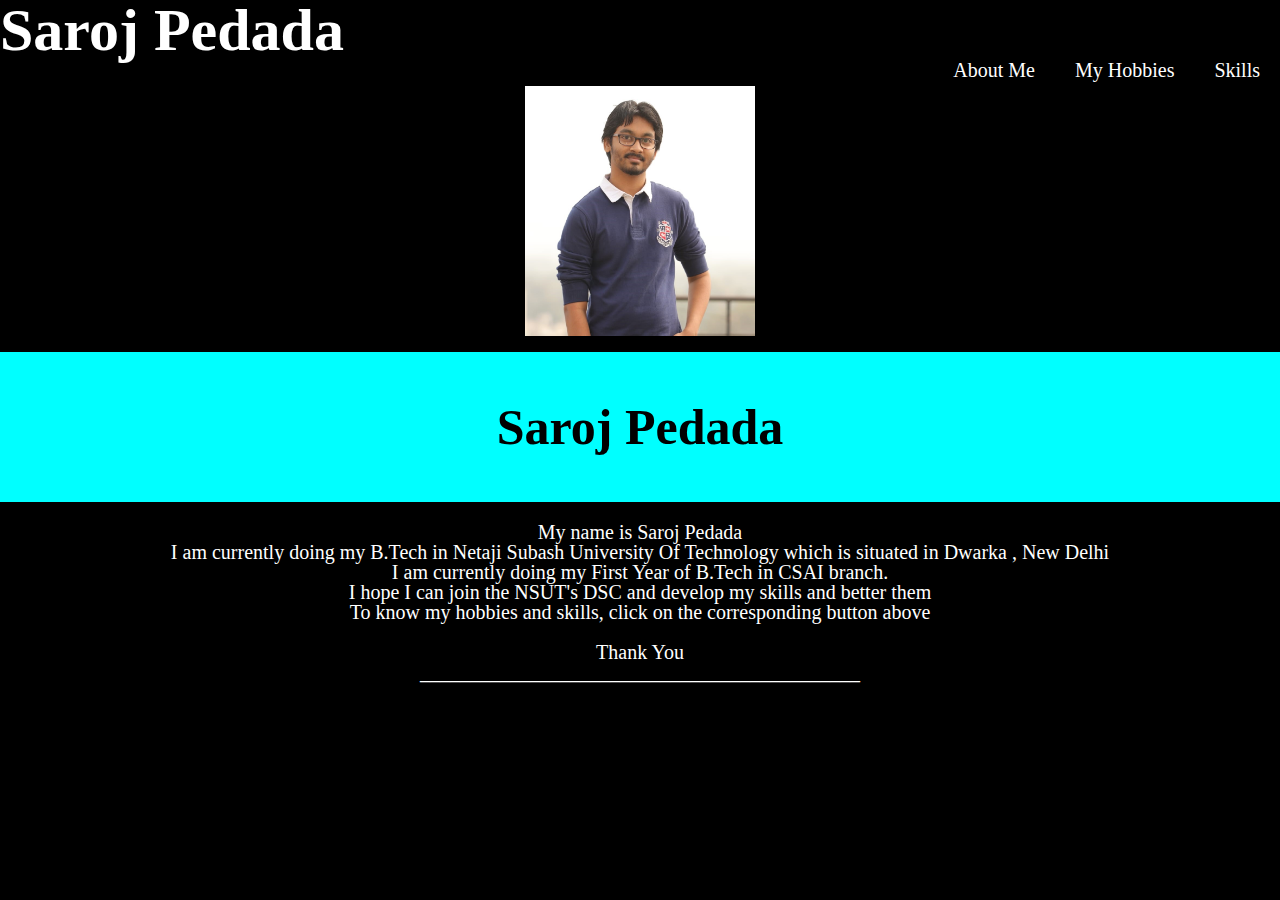
<file: index.html>
<!DOCTYPE html>
<html lang="en" dir="ltr">
  <head>
    <meta charset="utf-8">
    <title>"Web Developer Project"</title>
    <link rel="stylesheet" href="style.css">
  </head>
  <body>
    <h2>Saroj Pedada</h2>
    <nav>
      <ul>
        <li><a href="Skills.html">Skills</a></li>
        <li><a href="My Hobbies.html">My Hobbies</a></li>
        <li><a href="index.html">About Me</a></li>
      </ul>
    </nav>
    <p class="para1"><br/><img class="img-Saroj" src="images/Saroj Pedada PIC.jfif" alt="Saroj Pedada Images"><p><br/></p></p>
    <h3 class="para2"><p><br/></p>Saroj Pedada<p><br/></p></h3>
    <p class="para3"><br/>My name is Saroj Pedada<br/>
      I am currently doing my B.Tech in
      Netaji Subash University Of Technology
      which is situated in Dwarka , New Delhi<br/>
      I am currently doing my First Year of B.Tech in CSAI
      branch.<br/>I hope I can join the NSUT's DSC and develop my skills and
      better them<br/> To know my hobbies and skills, click on the corresponding
      button above<br/><br/>
      Thank You<br/>____________________________________________
    </p>
  </body>
</html>
</file>
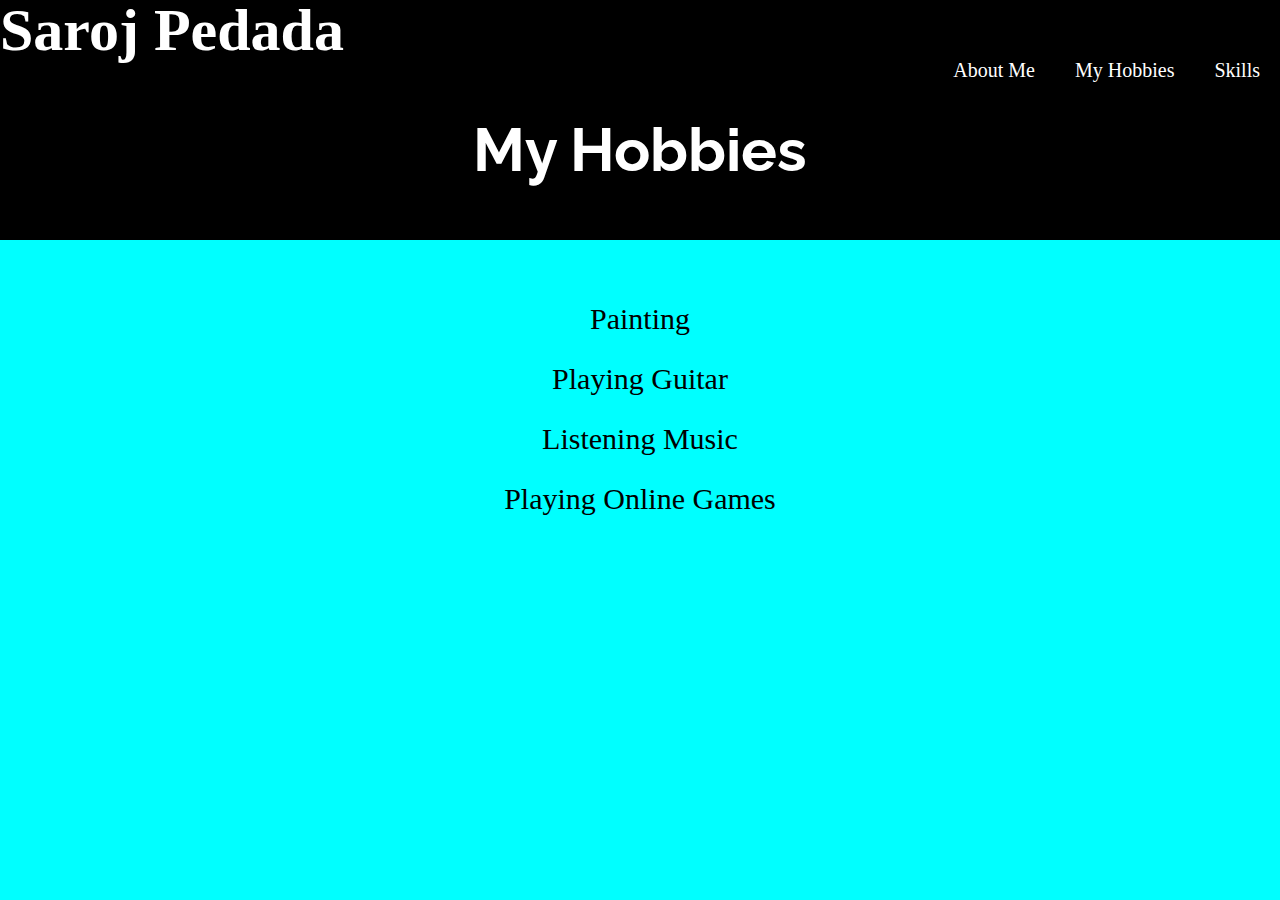
<file: My Hobbies.html>
<!DOCTYPE html>
<html lang="en" dir="ltr">
  <head>
    <meta charset="utf-8">
    <title>My Hobbies</title>
    <link rel="preconnect" href="https://fonts.gstatic.com">
    <link href="https://fonts.googleapis.com/css2?family=Raleway:wght@300&display=swap" rel="stylesheet">
  </head>
  <body>
    <link rel="stylesheet" href="style1.css">
    <h2>Saroj Pedada</h2>
    <nav>
      <ul>
        <li><a href="Skills.html">Skills</a></li>
        <li><a href="My Hobbies.html">My Hobbies</a></li>
        <li><a href="index.html">About Me</a></li>
      </ul>
    </nav>
    <h1><p><br/></p>My Hobbies<p><br/></p></h1>
    <p><br/></p>
    <p><br/></p>
    <p><br/></p>
    <p><br/></p>
  <u><li>Painting</li><p><br/></p></u>
  <u><li>Playing Guitar</li><p><br/></p></u>
  <u><li>Listening Music</li><p><br/></p></u>
  <u><li>Playing Online Games</li><p><br/></</u>
  </body>
</html>
</file>
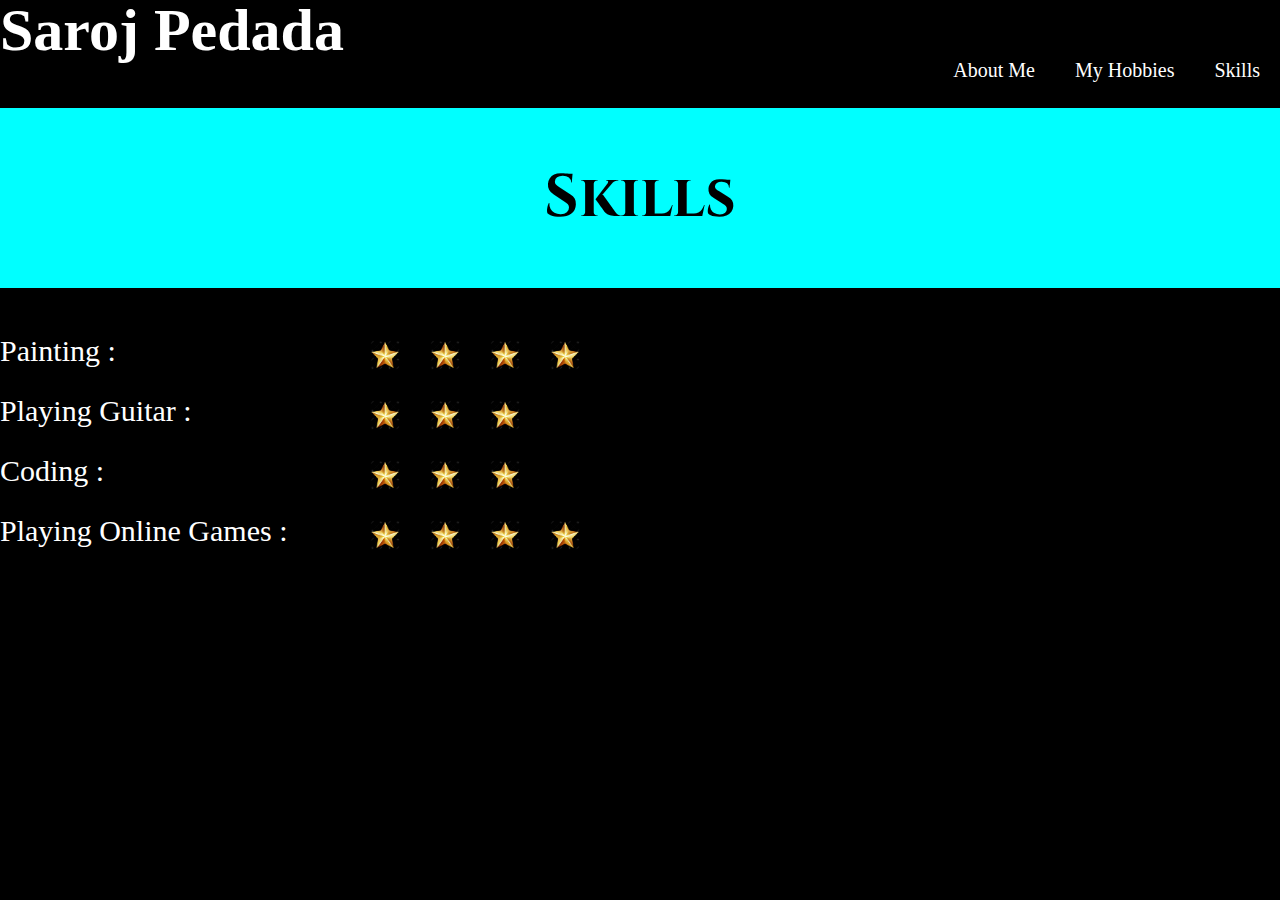
<file: Skills.html>
<!DOCTYPE html>
<html lang="en" dir="ltr">
  <head>
    <meta charset="utf-8">
    <title>My Skills</title>
    <link rel="preconnect" href="https://fonts.gstatic.com">
<link href="https://fonts.googleapis.com/css2?family=Cinzel:wght@500&display=swap" rel="stylesheet">
  </head>
  <body>
    <link rel="stylesheet" href="style2.css">
    <h2>Saroj Pedada</h2>
    <nav>
      <ul>
        <li><a href="Skills.html">Skills</a></li>
        <li><a href="My Hobbies.html">My Hobbies</a></li>
        <li><a href="index.html">About Me</a></li>
      </ul>
    </nav>
    <p><br/></p>
    <p><br/></p>
    <p><br/></p>
    <h1><p><br/></p>Skills<p><br/></p></h1>
    <p><br/></p>
    <p><br/></p>
    <p><br/></p>
  <u><li>Painting :</li><p><br/></p></u>
  <u><li>Playing Guitar :</li><p><br/></p></u>
  <u><li>Coding :</li><p><br/></p></u>
  <u><li>Playing Online Games :</li><p><br/></</u>
    <img STYLE="position:absolute; TOP:520px; LEFT:370px; WIDTH:30px; HEIGHT:30px" src="images/star.jpg">
    <img STYLE="position:absolute; TOP:520px; LEFT:430px; WIDTH:30px; HEIGHT:30px" src="images/star.jpg">
    <img STYLE="position:absolute; TOP:520px; LEFT:490px; WIDTH:30px; HEIGHT:30px" src="images/star.jpg">
    <img STYLE="position:absolute; TOP:520px; LEFT:550px; WIDTH:30px; HEIGHT:30px" src="images/star.jpg">
    <img STYLE="position:absolute; TOP:460px; LEFT:370px; WIDTH:30px; HEIGHT:30px" src="images/star.jpg">
    <img STYLE="position:absolute; TOP:460px; LEFT:430px; WIDTH:30px; HEIGHT:30px" src="images/star.jpg">
    <img STYLE="position:absolute; TOP:460px; LEFT:490px; WIDTH:30px; HEIGHT:30px" src="images/star.jpg">
    <img STYLE="position:absolute; TOP:400px; LEFT:370px; WIDTH:30px; HEIGHT:30px" src="images/star.jpg">
    <img STYLE="position:absolute; TOP:400px; LEFT:430px; WIDTH:30px; HEIGHT:30px" src="images/star.jpg">
    <img STYLE="position:absolute; TOP:400px; LEFT:490px; WIDTH:30px; HEIGHT:30px" src="images/star.jpg">
    <img STYLE="position:absolute; TOP:340px; LEFT:370px; WIDTH:30px; HEIGHT:30px" src="images/star.jpg">
    <img STYLE="position:absolute; TOP:340px; LEFT:430px; WIDTH:30px; HEIGHT:30px" src="images/star.jpg">
    <img STYLE="position:absolute; TOP:340px; LEFT:490px; WIDTH:30px; HEIGHT:30px" src="images/star.jpg">
    <img STYLE="position:absolute; TOP:340px; LEFT:550px; WIDTH:30px; HEIGHT:30px" src="images/star.jpg">
  </body>
</html>
</file>
<file: style.css>
html, body, div, span, object, iframe,
h1, h2, h3, h4, h5, h6, p, blockquote, pre,
abbr, address, cite, code,
del, dfn, em, img, ins, kbd, q, samp,
small, strong, sub, sup, var,
b, i,
dl, dt, dd, ol, ul, li,
fieldset, form, label, legend,
table, caption, tbody, tfoot, thead, tr, th, td,
article, aside, canvas, details, figcaption, figure,
footer, header, hgroup, menu, nav, section, summary,
time, mark, audio, video {
    margin:0;
    padding:0;
    border:0;
    outline:0;
    font-size:100%;
    vertical-align:baseline;
    background:transparent;
}

body {
    line-height:1;
}

article,aside,details,figcaption,figure,
footer,header,hgroup,menu,nav,section {
    display:block;
}

nav ul {
    list-style:none;
}

blockquote, q {
    quotes:none;
}

blockquote:before, blockquote:after,
q:before, q:after {
    content:'';
    content:none;
}

a {
    margin:0;
    padding:0;
    font-size:100%;
    vertical-align:baseline;
    background:transparent;
}


ins {
    background-color:#ff9;
    color:#000;
    text-decoration:none;
}


mark {
    background-color:#ff9;
    color:#000;
    font-style:italic;
    font-weight:bold;
}

del {
    text-decoration: line-through;
}

abbr[title], dfn[title] {
    border-bottom:1px dotted;
    cursor:help;
}

table {
    border-collapse:collapse;
    border-spacing:0;
}

hr {
    display:block;
    height:1px;
    border:0;
    border-top:1px solid #cccccc;
    margin:1em 0;
    padding:0;
}

input, select {
    vertical-align:middle;
}

h2 {
  background-color: black;
  text-align: left center;
  color: white;
  margin: 0px;
  font-size: 60px;
  font-style: bold,italic;
  font-family: cursive;
}

.para2 {
  background-color: cyan;
  text-align: center;
  color: black;
  margin: 0;
  font-size: 50px;
  font-style: bold,italic;
  font-family: cursive;
}

.para2:hover {
  color: red;
}

.img-Saroj{
  width: 230px;
  height: 250px;
  display: block;
  margin-left: auto;
  margin-right: auto;
  margin-top: 10px;
  margin-bottom: 0px;
}

body {
  background-image: url(images/background.png);
  background-size: auto;
  background-repeat: no-repeat;
}

ul {

}

ul li {
  list-style: none;
  display: inline-block;
  float: right;
}

ul li a {
  display: block;
  text-decoration: none;
  font-size: 20px;
  font-style: italic,bold;
  font-family: cursive;
  color: white;
  padding: 0 20px;
}

ul li a:hover {
  color: red;
}

.para3 {
  padding: 0 0;
  color: white;
  font-family: cursive;
  font-style: bold,italic;
  font-size: 20px;
  background-color: black;
  text-align: center;
}

.para1 {
  color: red;
  font-family: cursive;
  font-style: bold,italic;
  text-align: center;
}
</file>
<file: style1.css>
html, body, div, span, object, iframe,
h1, h2, h3, h4, h5, h6, p, blockquote, pre,
abbr, address, cite, code,
del, dfn, em, img, ins, kbd, q, samp,
small, strong, sub, sup, var,
b, i,
dl, dt, dd, ol, ul, li,
fieldset, form, label, legend,
table, caption, tbody, tfoot, thead, tr, th, td,
article, aside, canvas, details, figcaption, figure,
footer, header, hgroup, menu, nav, section, summary,
time, mark, audio, video {
    margin:0;
    padding:0;
    border:0;
    outline:0;
    font-size:100%;
    vertical-align:baseline;
    background:transparent;
}

body {
    line-height:1;
}

article,aside,details,figcaption,figure,
footer,header,hgroup,menu,nav,section {
    display:block;
}

nav ul {
    list-style:none;
}

blockquote, q {
    quotes:none;
}

blockquote:before, blockquote:after,
q:before, q:after {
    content:'';
    content:none;
}

a {
    margin:0;
    padding:0;
    font-size:100%;
    vertical-align:baseline;
    background:transparent;
}


ins {
    background-color:#ff9;
    color:#000;
    text-decoration:none;
}


mark {
    background-color:#ff9;
    color:#000;
    font-style:italic;
    font-weight:bold;
}

del {
    text-decoration: line-through;
}

abbr[title], dfn[title] {
    border-bottom:1px dotted;
    cursor:help;
}

table {
    border-collapse:collapse;
    border-spacing:0;
}

hr {
    display:block;
    height:1px;
    border:0;
    border-top:1px solid #cccccc;
    margin:1em 0;
    padding:0;
}

input, select {
    vertical-align:middle;
}

body {
  background-color: cyan;
}

h1 {
  background-color: black;
  text-align: center;
  font-size: 60px;
  color:white;
  font-family: 'Raleway', sans-serif;
}

u {
  text-align: center;
  font-size: 30px;
  color:black;
  font-family: cursive;
  font-style: italic,bold;
  text-decoration: none;
  background-color: cyan;
}

u:hover {
  color:red;
}

ul {

}

ul li {
  list-style: none;
  display: inline-block;
  float: right;
}

ul li a {
  display: block;
  text-decoration: none;
  font-size: 20px;
  font-style: italic,bold;
  font-family: cursive;
  color: white;
  padding: 0 20px;
  background-color: black;
}

ul li a:hover {
  color: red;
}

h2 {
  background-color: black;
  text-align: left center;
  color: white;
  margin: 0px;
  font-size: 60px;
  font-style: bold,italic;
  font-family: cursive;
}
</file>
<file: style2.css>
html, body, div, span, object, iframe,
h1, h2, h3, h4, h5, h6, p, blockquote, pre,
abbr, address, cite, code,
del, dfn, em, img, ins, kbd, q, samp,
small, strong, sub, sup, var,
b, i,
dl, dt, dd, ol, ul, li,
fieldset, form, label, legend,
table, caption, tbody, tfoot, thead, tr, th, td,
article, aside, canvas, details, figcaption, figure,
footer, header, hgroup, menu, nav, section, summary,
time, mark, audio, video {
    margin:0;
    padding:0;
    border:0;
    outline:0;
    font-size:100%;
    vertical-align:baseline;
    background:transparent;
}

body {
    line-height:1;
}

article,aside,details,figcaption,figure,
footer,header,hgroup,menu,nav,section {
    display:block;
}

nav ul {
    list-style:none;
}

blockquote, q {
    quotes:none;
}

blockquote:before, blockquote:after,
q:before, q:after {
    content:'';
    content:none;
}

a {
    margin:0;
    padding:0;
    font-size:100%;
    vertical-align:baseline;
    background:transparent;
}


ins {
    background-color:#ff9;
    color:#000;
    text-decoration:none;
}


mark {
    background-color:#ff9;
    color:#000;
    font-style:italic;
    font-weight:bold;
}

del {
    text-decoration: line-through;
}

abbr[title], dfn[title] {
    border-bottom:1px dotted;
    cursor:help;
}

table {
    border-collapse:collapse;
    border-spacing:0;
}

hr {
    display:block;
    height:1px;
    border:0;
    border-top:1px solid #cccccc;
    margin:1em 0;
    padding:0;
}

input, select {
    vertical-align:middle;
}

body {
  background-color: black;
}

u {
  text-align: left;
  font-size: 30px;
  color:white;
  font-family: cursive;
  font-style: italic,bold;
  text-decoration: none;
}

ul {

}

ul li {
  list-style: none;
  display: inline-block;
  float: right;
}

ul li a {
  display: block;
  text-decoration: none;
  font-size: 20px;
  font-style: italic,bold;
  font-family: cursive;
  color: white;
  padding: 0 20px;
  background-color: black;
}

ul li a:hover {
  color: red;
}

h2 {
  background-color: black;
  text-align: left center;
  color: white;
  margin: 0px;
  font-size: 60px;
  font-style: bold,italic;
  font-family: cursive;
}

h1 {
  background-color: cyan;
  text-align: center;
  font-size: 60px;
  color:black;
  font-family: 'Cinzel', serif;
}

img {
  background-color: black;
}
</file>
